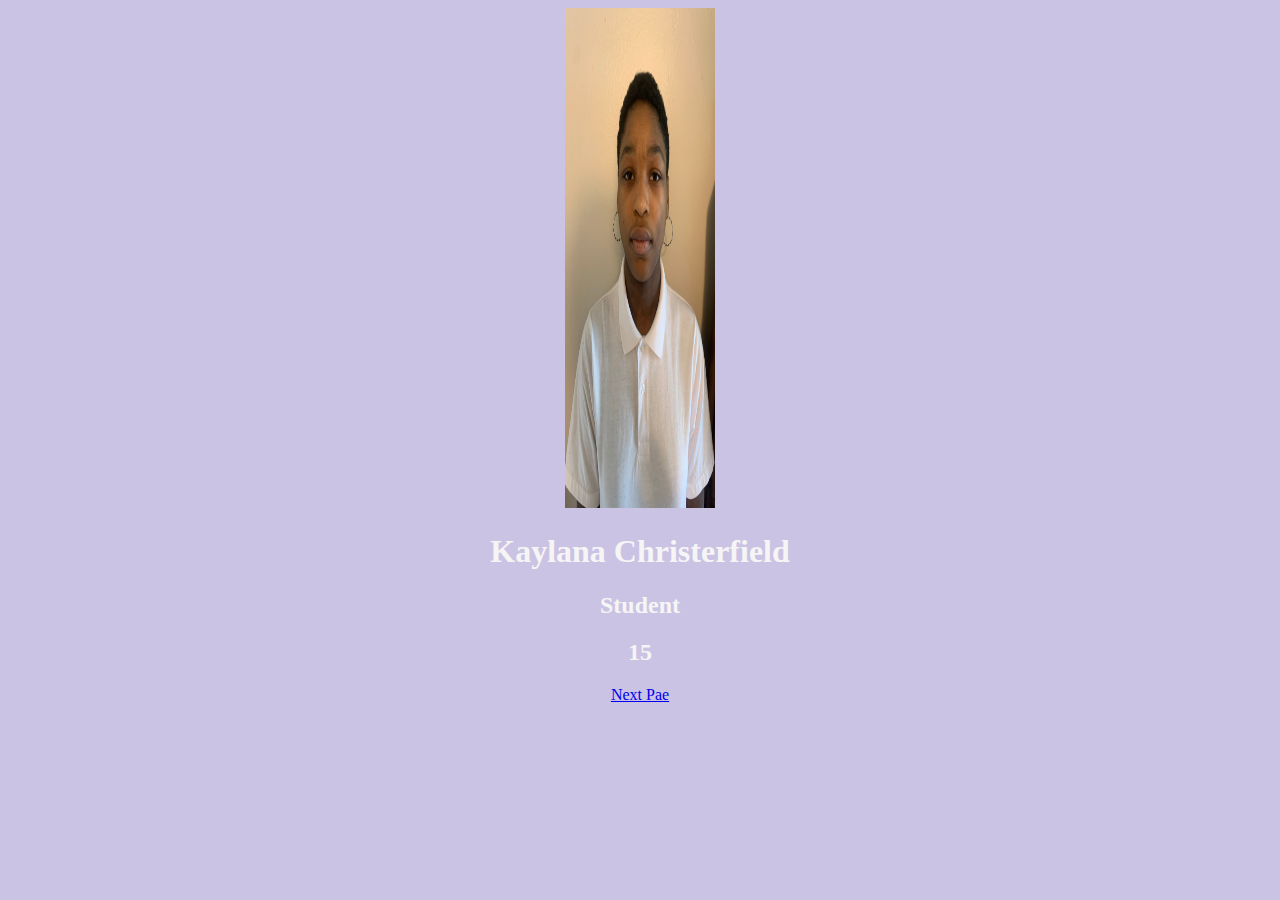
<file: folder/index.html>
<!doctype html>
<html lang="en">
  <head>
  
    <meta charset="utf-8">
    <meta name="viewport" content="width=device-width, initial-scale=1, shrink-to-fit=no">

   
    <link rel="stylesheet" href="https://cdn.jsdelivr.net/npm/bootstrap@4.5.3/dist/css/bootstrap.min.css" integrity="sha384-TX8t27EcRE3e/ihU7zmQxVncDAy5uIKz4rEkgIXeMed4M0jlfIDPvg6uqKI2xXr2" crossorigin="anonymous">
    <link rel="stylesheet" href="styles_copy.css">
    <title>Hello, world!</title>
  </head>
  <body>
   
     <div class="container">
        <div class="row">
            <img class="col-md-12" src="Me.jpg" height="500px" width="150">
            <div class="stuff">
                <h1>Kaylana Christerfield</h1>
                <h2>Student</h2>
                  <h2>15</h2>
                <a class="btn btn-primary" href="File.html" role="button">Next Pae</a>
            </div>
        </div>
    </div>


    
    <script src="https://code.jquery.com/jquery-3.5.1.slim.min.js" integrity="sha384-DfXdz2htPH0lsSSs5nCTpuj/zy4C+OGpamoFVy38MVBnE+IbbVYUew+OrCXaRkfj" crossorigin="anonymous"></script>
    <script src="https://cdn.jsdelivr.net/npm/bootstrap@4.5.3/dist/js/bootstrap.bundle.min.js" integrity="sha384-ho+j7jyWK8fNQe+A12Hb8AhRq26LrZ/JpcUGGOn+Y7RsweNrtN/tE3MoK7ZeZDyx" crossorigin="anonymous"></script>

   
  </body>
</html>
</file>
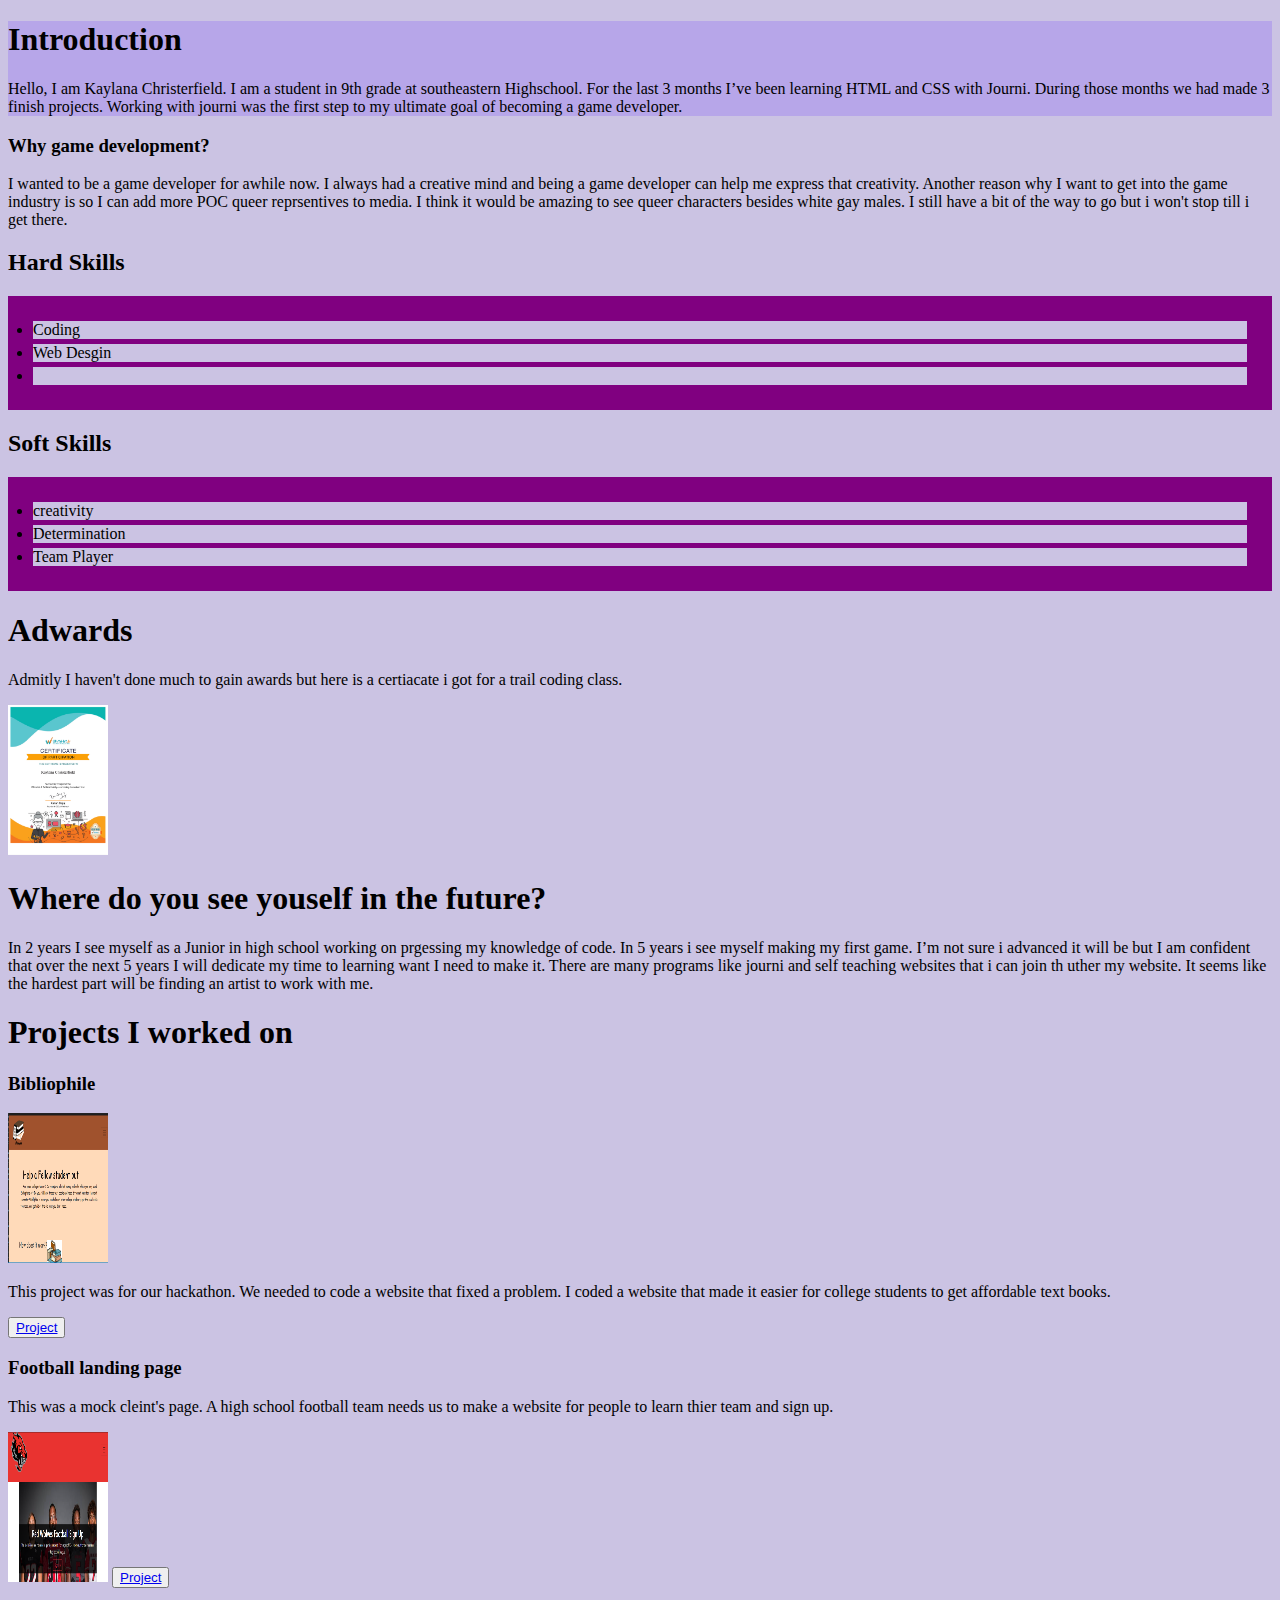
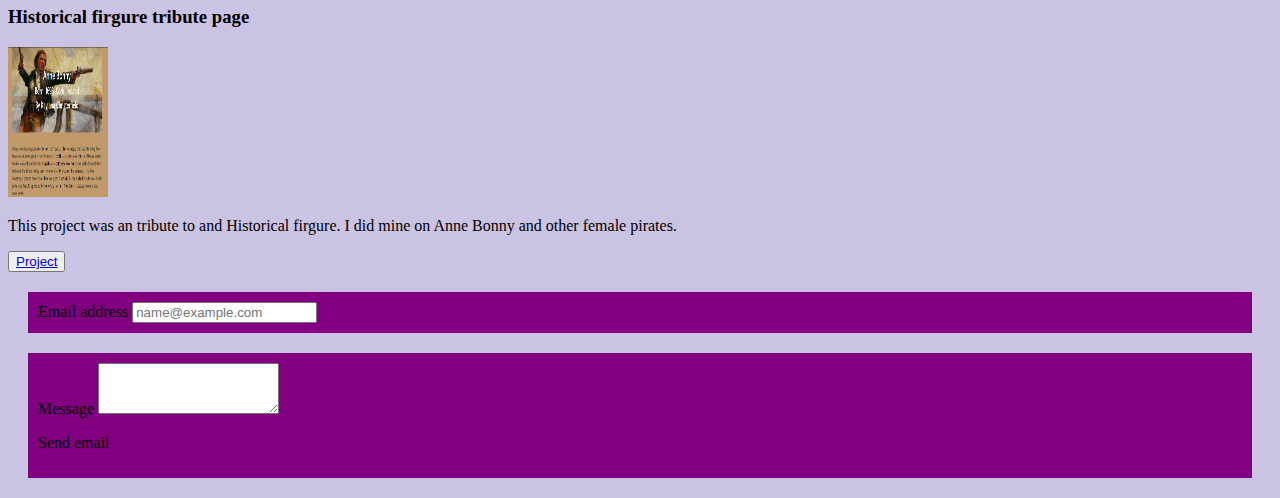
<file: folder/File.html>
<!doctype html>
<html lang="en">
  <head>
  
    <meta charset="utf-8">
    <meta name="viewport" content="width=device-width, initial-scale=1, shrink-to-fit=no">

   
    <link rel="stylesheet" href="https://cdn.jsdelivr.net/npm/bootstrap@4.5.3/dist/css/bootstrap.min.css" integrity="sha384-TX8t27EcRE3e/ihU7zmQxVncDAy5uIKz4rEkgIXeMed4M0jlfIDPvg6uqKI2xXr2" crossorigin="anonymous">
    <link rel="stylesheet" href="styles.css">
    <title>Hello, world!</title>
  </head>
  <body>
   
     <div class="container">
        <div class="row">
            <div class="jumbotron">
                <div class="content">
                    <h1>Introduction</h1>
                    <p>Hello, I am Kaylana Christerfield. I am a  student in 9th grade at southeastern Highschool. 
                        For the last 3 months I’ve been learning HTML and CSS with Journi. During those months we had made 3 finish projects. 
                        Working with journi was the first step to my ultimate goal of becoming a game developer. 
                    </p>
                </div>
            </div>
        </div>
    </div>
    <div class="container">
        <div class="row">
            <h3>Why game development?</h3>
                <p>
                    I wanted to be a game developer for awhile now. I always had a creative mind and being a game developer can help me express that creativity. 
                    Another reason why I want to get into the game industry is so I can add more POC queer reprsentives to media.  
                    I think it would be amazing to see queer characters besides white gay males. I still have a bit of the way to go but i won't stop till i get there.
                </p>
        </div>
    </div>
    <div class="skills">
        <div class="container">
            <div class="row">
                <h2 class="col=md-3">Hard Skills</h2>
                <ul class="col-md-6">
                    <li>Coding</li>
                    <li>Web Desgin</li>
                    <li></li>
                </ul>
            </div>
        </div>
        <div class="container">
            <div class="row">
                <h2 class="col-md-3">Soft Skills</h3>
                <ul class="col-md-6">
                    <li>creativity</li>
                    <li>Determination</li>
                    <li>Team Player</li>
                </ul>
            </div>
        </div>
    </div>
<div class="container">
        <div class="row">
            <h1>Adwards</h1>
                <p> Admitly I haven't done much to gain awards but here is a certiacate i got for a trail coding class.
                </p>
                <img src="Certifacate.jpg">
                
        </div>
    </div>
<div class="container">
        <div class="row">
            <h1>Where do you see youself in the future?</h1>
                <p> In 2 years I  see myself as a Junior in high school working on prgessing my knowledge of code. 
                    In 5 years i see myself making my first game. I’m not sure i advanced it will be but I am confident that over the next 5 years I will dedicate my time to learning  want I need to make it. 
                    There are many programs like journi and self teaching websites that i can join th uther my website. It seems like the hardest part will be finding an artist to work with me.
                </p>
                
        </div>
    </div>
     <h1>Projects I worked on</h1>
    <div class="container">
        <h3>Bibliophile</h3>
        <div class="row">
                <img class="col-md-4" src="Bilbliophile.png">
                <p class="col-md-8"> This project was for our hackathon. We needed to code a website that fixed a problem.
                    I coded a website that made it easier for college students to get affordable text books.
                </p>
                 <button> <a href="https://github.com/Nyx-Grove/Hackathon"> Project</a></button>
        </div>
    </div>
      <div class="container">
          <h3>Football landing page</h3>
        <div class="row">
                <p class="col-md-8"> This was a mock cleint's page. A high school football team needs us to
                    make a website for people to learn thier team and sign up.
                </p>
                <img class="col-md-4" src="redWolves.png">
                 <button> <a href="https://github.com/Nyx-Grove/highSchoolFootball"> Project</a></button>
        </div>
    </div>
      <div class="container">
           <h3>Historical firgure tribute page</h3>
        <div class="row">
                <img class="col-md-4" src="anneBonny.png">
                <p class="col-md-8"> This project was an tribute to and Historical firgure. I did mine on Anne Bonny
                    and other female pirates.
                    
                </p>
             <button> <a href="https://github.com/Nyx-Grove/Historical-Figure-Tribute"> Project</a></button>
        </div>
    </div>

    <div class="mb-3">
        <label for="exampleFormControlInput1" class="form-label">Email address</label>
        <input type="email" class="form-control" id="exampleFormControlInput1" placeholder="name@example.com">
    </div>
    <div class="mb-3">
        <label for="exampleFormControlTextarea1" class="form-label">Message</label>
        <textarea class="form-control" id="exampleFormControlTextarea1" rows="3"></textarea>
        <p><a id="mail-link" class="btn btn-primary">Send email</a></p>
    </div>




    
    <script src="https://code.jquery.com/jquery-3.5.1.slim.min.js" integrity="sha384-DfXdz2htPH0lsSSs5nCTpuj/zy4C+OGpamoFVy38MVBnE+IbbVYUew+OrCXaRkfj" crossorigin="anonymous"></script>
    <script src="https://cdn.jsdelivr.net/npm/bootstrap@4.5.3/dist/js/bootstrap.bundle.min.js" integrity="sha384-ho+j7jyWK8fNQe+A12Hb8AhRq26LrZ/JpcUGGOn+Y7RsweNrtN/tE3MoK7ZeZDyx" crossorigin="anonymous"></script>

   
  </body>
</html>
</file>
<file: folder/styles_copy.css>
body{
    background-color:#CBC3E3 ;
    background-repeat: no-repeat;
    color: whitesmoke;
    background-size: 800px 800px;
    height: 500x;
    text-align: center;
}
.stuff{
    display: block;
    text-align: center;
}
</file>
<file: folder/styles.css>
.jumbotron{
    background-color: rgb(183, 166, 233);
}
body{
    background-color:#CBC3E3 ;
    
}

ul{
    background-color: #800080;
    padding: 20px;
}

ul li{
    background-color: #CBC3E3;
    margin: 5px;
}

img{
    height: 150px;
    width: 100px;
}

.mb-3{
    background-color: #800080;
    padding: 10px;
     margin: 20px;
}

.skills{
    display: block;
}
</file>
